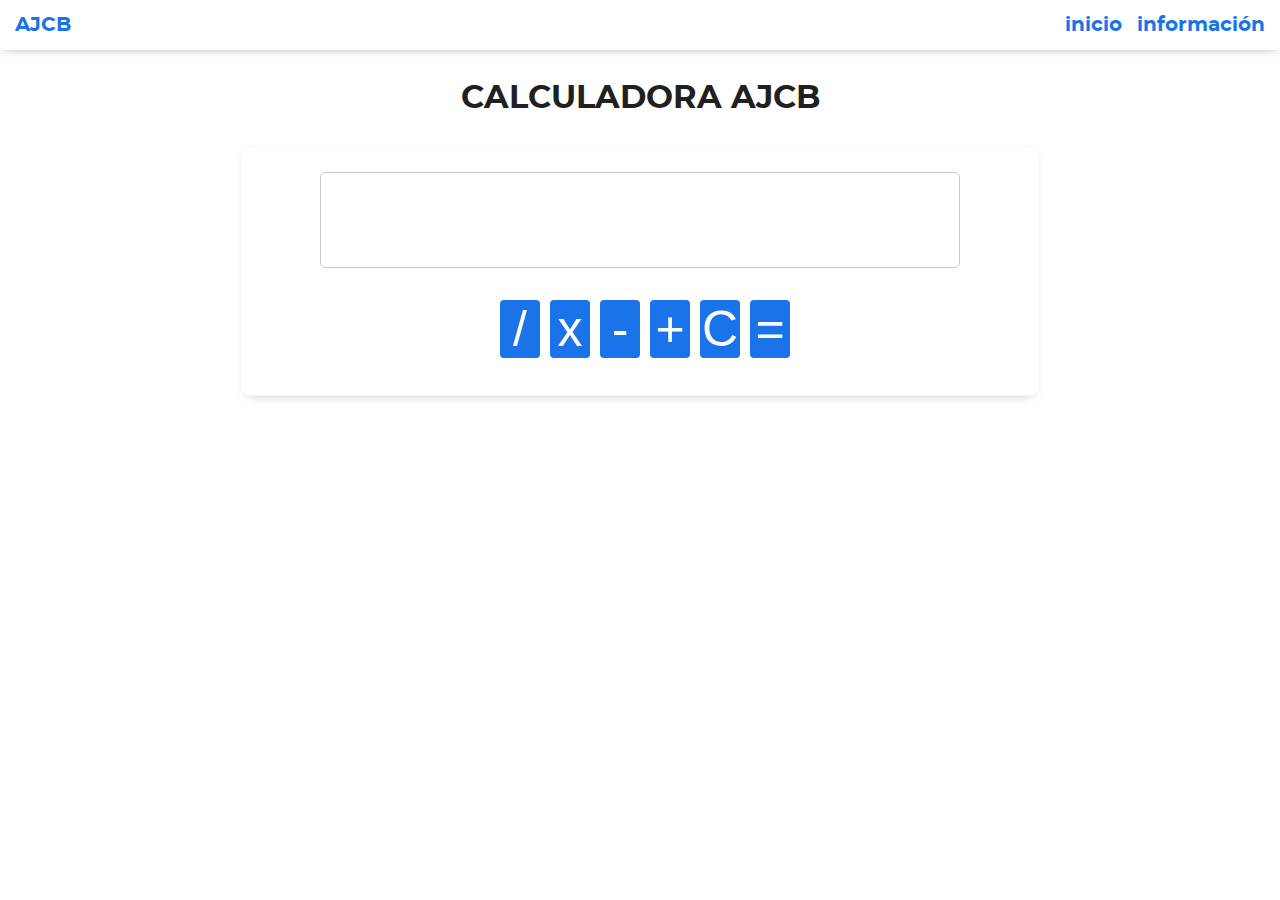
<file: templates/index.html>
<!DOCTYPE html>
<html lang="en">
  <head>
    <meta charset="UTF-8" />
    <meta http-equiv="X-UA-Compatible" content="IE=edge" />
    <meta name="viewport" content="width=device-width, initial-scale=1.0" />
    <link rel="stylesheet" href="../static/css/index.css" />
    <title>Calculadora AJCB</title>
  </head>
  <body>
    <header>
      <nav class="nav">
        <div class="brand-container">
          <span class="nav-brand">AJCB</span>
        </div>
        <ul class="nav-menu">
          <li><a href="/">inicio</a></li>
          <li><a href="/informacion">información</a></li>
        </ul>
      </nav>
    </header>

    <div class="calculator-brand">
      <h1>CALCULADORA AJCB</h1>
    </div>

    <div class="calculator">
      <div class="calculator-background">
        <div class="background"></div>
      </div>

      <div class="calculator-body">
        <div class="screen-container">
          <div class="screen-limit">
            <input type="text" id="resultado"/>
            <input id="memoria" type="hidden">
          </div>
        </div>

          <div class="button-container">
            <button id="divide">/</button>
            <button id="multiply" onClick="operaciones('multiplicar'); return false;">x</button>
            <button id="substract" onClick="operaciones('restar'); return false;">-</button>
            <button id="addition" onClick="operaciones('sumar'); return false;">+</button>
            <button id="clear" onClick="resultado.value = '';" =>C</button>
            <button id="result" onClick="operaciones('igual'); return false;">=</button>
          </div>
        </div>
      </div>
    </div>

    <script src="../static/js/index.js"></script>
  </body>
</html>
</file>
<file: static/css/index.css>
@font-face {
  font-family: "montserratbold";
  src: url("../font/montserrat-bold-webfont.woff2") format("woff2");
  font-weight: normal;
  font-style: normal;
}

* {
  padding: 0px;
  margin: 0px;
  box-sizing: border-box;
}

.nav {
  height: 50px;
  display: flex;
  align-items: center;
  justify-content: space-between;
  margin-bottom: 2rem;
  box-shadow: 0px 0px 10px -3px rgba(0, 0, 0, 0.5);
}

.nav-brand {
  color: rgb(26 115 232);
  font-size: 20px;
}

.brand-container {
  margin-left: 15px;
  font-family: 'montserratbold';
}

.nav-menu {
  list-style: none;
  display: flex;
  margin-right: 15px;
  font-family: 'montserratbold';
  font-size: 20px;
}

.nav-menu li a {
  color: rgb(26 115 232);
  text-decoration: none;
  padding-left: 15px;
}

.calculator-brand {
  display: flex;
  justify-content: center;
  margin-bottom: 2rem;
  color: rgba(32, 32, 32);
  font-family: 'montserratbold';
}

.calculator-body {
  display: flex;
  flex-direction: column;
}

.screen-container {
  margin-top: 2%;
  display: flex;
  justify-content: center;
  height: 6rem;
}

.screen-limit {
  display: flex;
  width: 50%;
  border-radius: 5px;
  border-style: solid;
  border-width: 1px;
  border-color: rgba(0, 0, 0, 0.2)
}

.screen-limit:hover {
  border-color: rgb(26 115 232);
}

#resultado {
  padding: 10px;
  width: 100%;
  text-align: end;
  font-size: 50px;
  border: none;
  background: none;
  outline: none;
}

input[type="number"]::-webkit-inner-spin-button,
input[type="number"]::-webkit-outer-spin-button {
  -webkit-appearance: none;
  margin: 0;
}

.input-container {
  margin-top: 30px;
  display: flex;
  justify-content: center;
}

.input-box {
  display: flex;
  flex-direction: column;
  justify-content: flex-end;
}

.button-container {
  margin-top: 2rem;
  display: flex;
  justify-content: center;
}

.button-container button {
  color:white;
  font-size: 50px;
  margin-left: 10px;
  width: 40px;
  border-radius: 4px;
  background-color: rgb(26 115 232);
  border-width: 0px;
  border-style: solid;
}

.calculator-background {
  display: flex;
  justify-content: center;
  position: absolute;
  width: 100%;
  height: 10px;
  z-index: -1;
}

.background {
  width: 800px;
  height: 250px;
  border-style: solid;
  border-width: 1px;
  border-color: rgba(32, 32, 32, .04);
  border-radius: 10px;
  box-shadow: 0px 5px 13px -8px rgba(0, 0, 0, 0.3);
}
</file>
